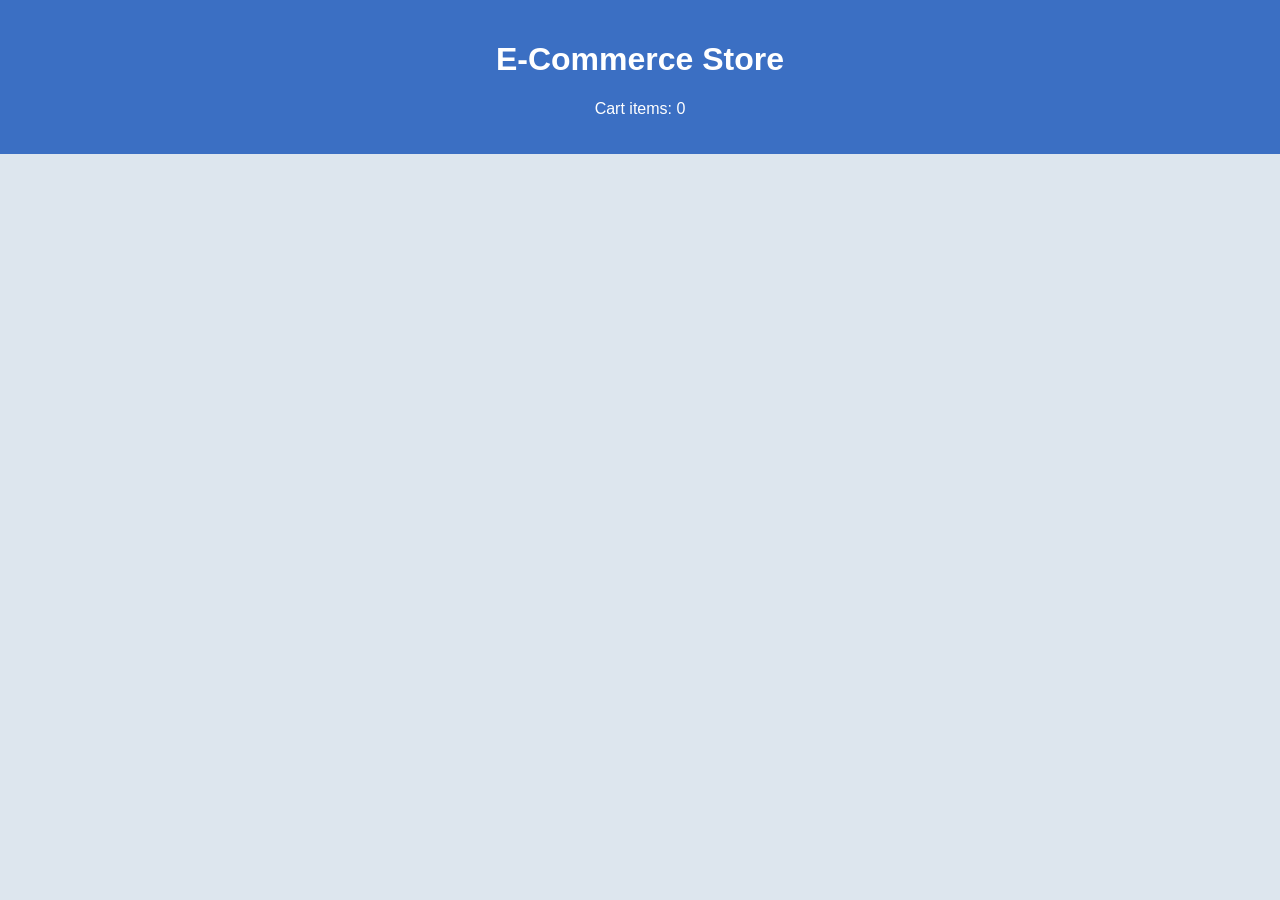
<file: index.html>
<!DOCTYPE html>
<html lang="en">
<head>
    <meta charset="UTF-8">
    <meta name="viewport" content="width=device-width, initial-scale=1.0">
    <title>My Ecommerce Store</title>
    <link rel="stylesheet" href="styles.css">
    <script src="script.js"></script>
</head>
<body>

    <header>
    <h1>E-Commerce Store</h1>
    <p id="cart-info">Cart items: 0</p>
    </header>

    <div id="product-container"></div>

</body>
</html>
</file>
<file: styles.css>
body {
            font-family:'Lucida Sans', 'Lucida Sans Regular', 'Lucida Grande', 'Lucida Sans Unicode', Geneva, Verdana, sans-serif;
            background-color: #dde6ee;
            margin: 0;
            padding: 0;
        }

        header {
            background-color: #3b6fc3;
            color:white;
            padding: 20px;
            text-align: center;
        }

        #cart-info {
            font-size: 16px;
            margin-top: 10px;
        }

        #product-container {
            display:flex;
            flex-wrap:wrap;
            gap:20px;
            justify-content: center;
            padding: 30px;
        }

        .product-card {
            width:200px;
            background: white;
            border-radius: 12px;
            padding: 16px;
            text-align:center;
        }

        .product-card img {
            width: 100%;
            height: 160px;
            object-fit: cover;
            border-radius: 10px;
            margin-bottom: 12px;
        }
</file>
